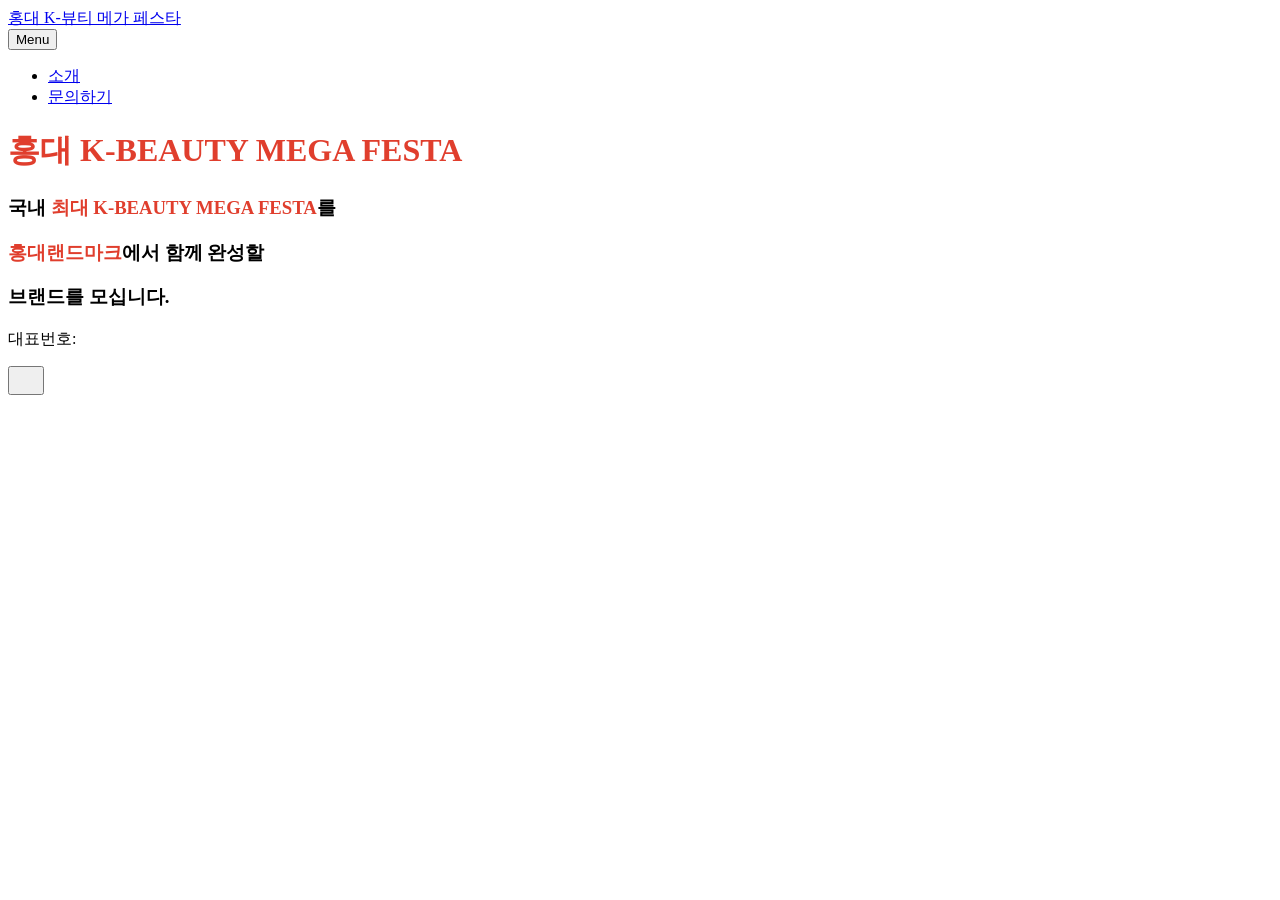
<file: index.html>
<!DOCTYPE html><html lang="ko"><head><meta charset="utf-8"><meta http-equiv="X-UA-Compatible" content="IE=edge"><meta name="viewport" content="width=device-width,initial-scale=1"><title>홍대 K-뷰티 메가 페스타</title><meta name="generator" content="Publii Open-Source CMS for Static Site"><link rel="canonical" href="https://hkmf.netlify.app/"><link rel="alternate" type="application/atom+xml" href="https://hkmf.netlify.app/feed.xml" title="홍대 K-뷰티 메가 페스타 - RSS"><link rel="alternate" type="application/json" href="https://hkmf.netlify.app/feed.json" title="홍대 K-뷰티 메가 페스타 - JSON"><meta property="og:title" content="홍대 K-뷰티 메가 페스타"><meta property="og:site_name" content="홍대 K-뷰티 메가 페스타"><meta property="og:description" content=""><meta property="og:url" content="https://hkmf.netlify.app/"><meta property="og:type" content="website"><link rel="stylesheet" href="https://hkmf.netlify.app/assets/css/style.css?v=16a5e3758e429cf3a0f6bb54f45f387a"><script type="application/ld+json">{"@context":"http://schema.org","@type":"Organization","name":"홍대 K-뷰티 메가 페스타","url":"https://hkmf.netlify.app/"}</script><noscript><style>img[loading] {
                    opacity: 1;
                }</style></noscript></head><body class="home-template"><header class="top js-header"><a class="logo" href="https://hkmf.netlify.app/">홍대 K-뷰티 메가 페스타</a><nav class="navbar js-navbar"><button class="navbar__toggle js-toggle" aria-label="Menu" aria-haspopup="true" aria-expanded="false"><span class="navbar__toggle-box"><span class="navbar__toggle-inner">Menu</span></span></button><ul class="navbar__menu"><li><a href="https://hkmf.netlify.app/intro.html" target="_self">소개</a></li><li><a href="https://hkmf.netlify.app/question.html" target="_self">문의하기</a></li></ul></nav></header><main><div class="hero hero--noimage"><header class="hero__content"><div class="wrapper"><h1 class="align-center"><span style="color: #e03e2d;">홍대 K-BEAUTY MEGA FESTA</span></h1><h3 class="align-center">국내 <span style="color: #e03e2d;">최대 K-BEAUTY MEGA FESTA</span>를</h3><h3 class="align-center"><span style="color: #e03e2d;">홍대랜드마크</span>에서 함께 완성할</h3><h3 class="align-center">브랜드를 모십니다.</h3></div></header></div><div class="wrapper feed"></div></main><footer class="footer"><div class="wrapper"><div class="footer__copyright"><p class="align-right">대표번호: </p></div><button id="backToTop" class="footer__bttop" aria-label="Back to top" title="Back to top"><svg width="20" height="20"><use xlink:href="https://hkmf.netlify.app/assets/svg/svg-map.svg#toparrow"/></svg></button></div></footer><script defer="defer" src="https://hkmf.netlify.app/assets/js/scripts.min.js?v=dafec4f87fead6718cb125f0b0fc8441"></script><script>window.publiiThemeMenuConfig={mobileMenuMode:'sidebar',animationSpeed:300,submenuWidth: 'auto',doubleClickTime:500,mobileMenuExpandableSubmenus:true,relatedContainerForOverlayMenuSelector:'.top'};</script><script>var images = document.querySelectorAll('img[loading]');
        for (var i = 0; i < images.length; i++) {
            if (images[i].complete) {
                images[i].classList.add('is-loaded');
            } else {
                images[i].addEventListener('load', function () {
                    this.classList.add('is-loaded');
                }, false);
            }
        }</script></body></html>
</file>
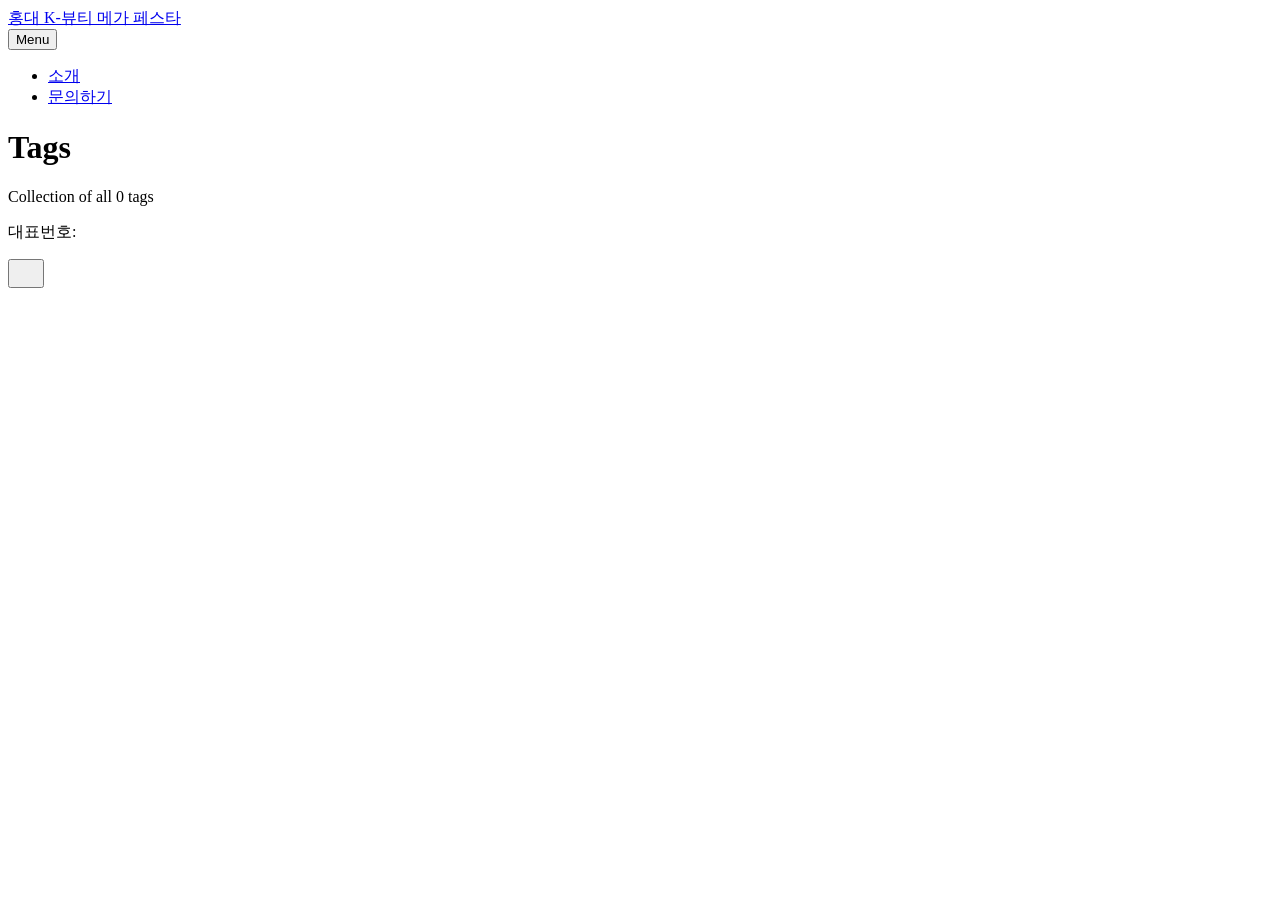
<file: tags/index.html>
<!DOCTYPE html><html lang="ko"><head><meta charset="utf-8"><meta http-equiv="X-UA-Compatible" content="IE=edge"><meta name="viewport" content="width=device-width,initial-scale=1"><title>All tags - 홍대 K-뷰티 메가 페스타</title><meta name="robots" content="noindex, follow"><meta name="generator" content="Publii Open-Source CMS for Static Site"><link rel="alternate" type="application/atom+xml" href="https://hkmf.netlify.app/feed.xml" title="홍대 K-뷰티 메가 페스타 - RSS"><link rel="alternate" type="application/json" href="https://hkmf.netlify.app/feed.json" title="홍대 K-뷰티 메가 페스타 - JSON"><meta property="og:title" content="홍대 K-뷰티 메가 페스타"><meta property="og:site_name" content="홍대 K-뷰티 메가 페스타"><meta property="og:description" content=""><meta property="og:url" content="https://hkmf.netlify.app/tags/"><meta property="og:type" content="website"><link rel="stylesheet" href="https://hkmf.netlify.app/assets/css/style.css?v=16a5e3758e429cf3a0f6bb54f45f387a"><script type="application/ld+json">{"@context":"http://schema.org","@type":"Organization","name":"홍대 K-뷰티 메가 페스타","url":"https://hkmf.netlify.app/"}</script><noscript><style>img[loading] {
                    opacity: 1;
                }</style></noscript></head><body class="tags-template"><header class="top js-header"><a class="logo" href="https://hkmf.netlify.app/">홍대 K-뷰티 메가 페스타</a><nav class="navbar js-navbar"><button class="navbar__toggle js-toggle" aria-label="Menu" aria-haspopup="true" aria-expanded="false"><span class="navbar__toggle-box"><span class="navbar__toggle-inner">Menu</span></span></button><ul class="navbar__menu"><li><a href="https://hkmf.netlify.app/intro.html" target="_self">소개</a></li><li><a href="https://hkmf.netlify.app/question.html" target="_self">문의하기</a></li></ul></nav></header><main class="page page--tags"><div class="hero hero--noimage"><header class="hero__content"><div class="wrapper"><h1>Tags</h1><p class="page__desc">Collection of all 0 tags</p></div></header></div><div class="wrapper"><ul class="feed feed--grid"></ul></div></main><footer class="footer"><div class="wrapper"><div class="footer__copyright"><p class="align-right">대표번호: </p></div><button id="backToTop" class="footer__bttop" aria-label="Back to top" title="Back to top"><svg width="20" height="20"><use xlink:href="https://hkmf.netlify.app/assets/svg/svg-map.svg#toparrow"/></svg></button></div></footer><script defer="defer" src="https://hkmf.netlify.app/assets/js/scripts.min.js?v=dafec4f87fead6718cb125f0b0fc8441"></script><script>window.publiiThemeMenuConfig={mobileMenuMode:'sidebar',animationSpeed:300,submenuWidth: 'auto',doubleClickTime:500,mobileMenuExpandableSubmenus:true,relatedContainerForOverlayMenuSelector:'.top'};</script><script>var images = document.querySelectorAll('img[loading]');
        for (var i = 0; i < images.length; i++) {
            if (images[i].complete) {
                images[i].classList.add('is-loaded');
            } else {
                images[i].addEventListener('load', function () {
                    this.classList.add('is-loaded');
                }, false);
            }
        }</script></body></html>
</file>
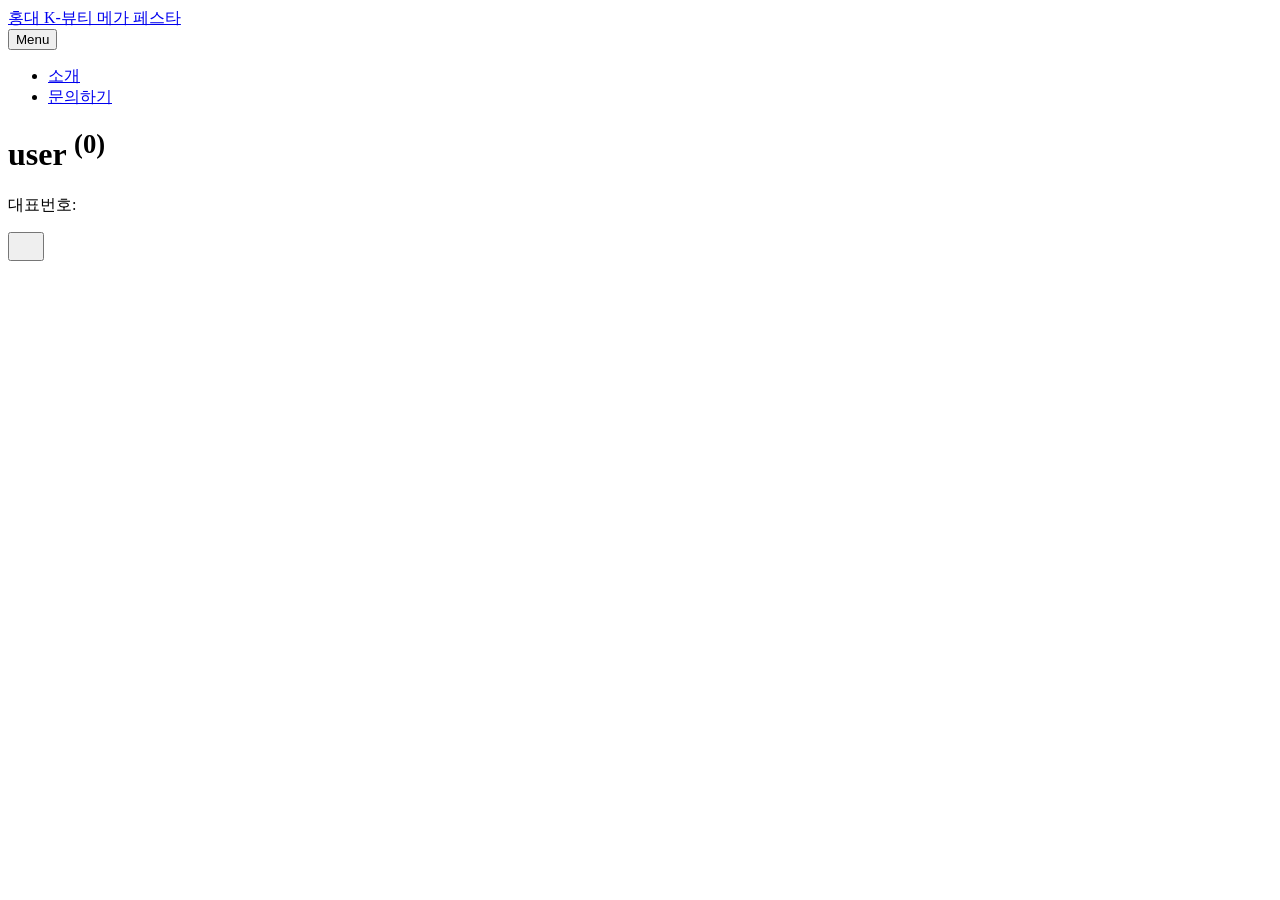
<file: authors/user/index.html>
<!DOCTYPE html><html lang="ko"><head><meta charset="utf-8"><meta http-equiv="X-UA-Compatible" content="IE=edge"><meta name="viewport" content="width=device-width,initial-scale=1"><title>Author: user - 홍대 K-뷰티 메가 페스타</title><meta name="robots" content="noindex, follow"><meta name="generator" content="Publii Open-Source CMS for Static Site"><link rel="alternate" type="application/atom+xml" href="https://hkmf.netlify.app/feed.xml" title="홍대 K-뷰티 메가 페스타 - RSS"><link rel="alternate" type="application/json" href="https://hkmf.netlify.app/feed.json" title="홍대 K-뷰티 메가 페스타 - JSON"><meta property="og:title" content="user"><meta property="og:site_name" content="홍대 K-뷰티 메가 페스타"><meta property="og:description" content=""><meta property="og:url" content="https://hkmf.netlify.app/authors/user/"><meta property="og:type" content="website"><link rel="stylesheet" href="https://hkmf.netlify.app/assets/css/style.css?v=16a5e3758e429cf3a0f6bb54f45f387a"><script type="application/ld+json">{"@context":"http://schema.org","@type":"Organization","name":"홍대 K-뷰티 메가 페스타","url":"https://hkmf.netlify.app/"}</script><noscript><style>img[loading] {
                    opacity: 1;
                }</style></noscript></head><body class="author-template"><header class="top js-header"><a class="logo" href="https://hkmf.netlify.app/">홍대 K-뷰티 메가 페스타</a><nav class="navbar js-navbar"><button class="navbar__toggle js-toggle" aria-label="Menu" aria-haspopup="true" aria-expanded="false"><span class="navbar__toggle-box"><span class="navbar__toggle-inner">Menu</span></span></button><ul class="navbar__menu"><li><a href="https://hkmf.netlify.app/intro.html" target="_self">소개</a></li><li><a href="https://hkmf.netlify.app/question.html" target="_self">문의하기</a></li></ul></nav></header><main class="page page--author"><div class="hero hero--noimage"><header class="hero__content"><div class="wrapper page--author__wrapper"><div><h1>user <sup>(0)</sup></h1></div></div></header></div><div class="wrapper feed"></div></main><footer class="footer"><div class="wrapper"><div class="footer__copyright"><p class="align-right">대표번호: </p></div><button id="backToTop" class="footer__bttop" aria-label="Back to top" title="Back to top"><svg width="20" height="20"><use xlink:href="https://hkmf.netlify.app/assets/svg/svg-map.svg#toparrow"/></svg></button></div></footer><script defer="defer" src="https://hkmf.netlify.app/assets/js/scripts.min.js?v=dafec4f87fead6718cb125f0b0fc8441"></script><script>window.publiiThemeMenuConfig={mobileMenuMode:'sidebar',animationSpeed:300,submenuWidth: 'auto',doubleClickTime:500,mobileMenuExpandableSubmenus:true,relatedContainerForOverlayMenuSelector:'.top'};</script><script>var images = document.querySelectorAll('img[loading]');
        for (var i = 0; i < images.length; i++) {
            if (images[i].complete) {
                images[i].classList.add('is-loaded');
            } else {
                images[i].addEventListener('load', function () {
                    this.classList.add('is-loaded');
                }, false);
            }
        }</script></body></html>
</file>
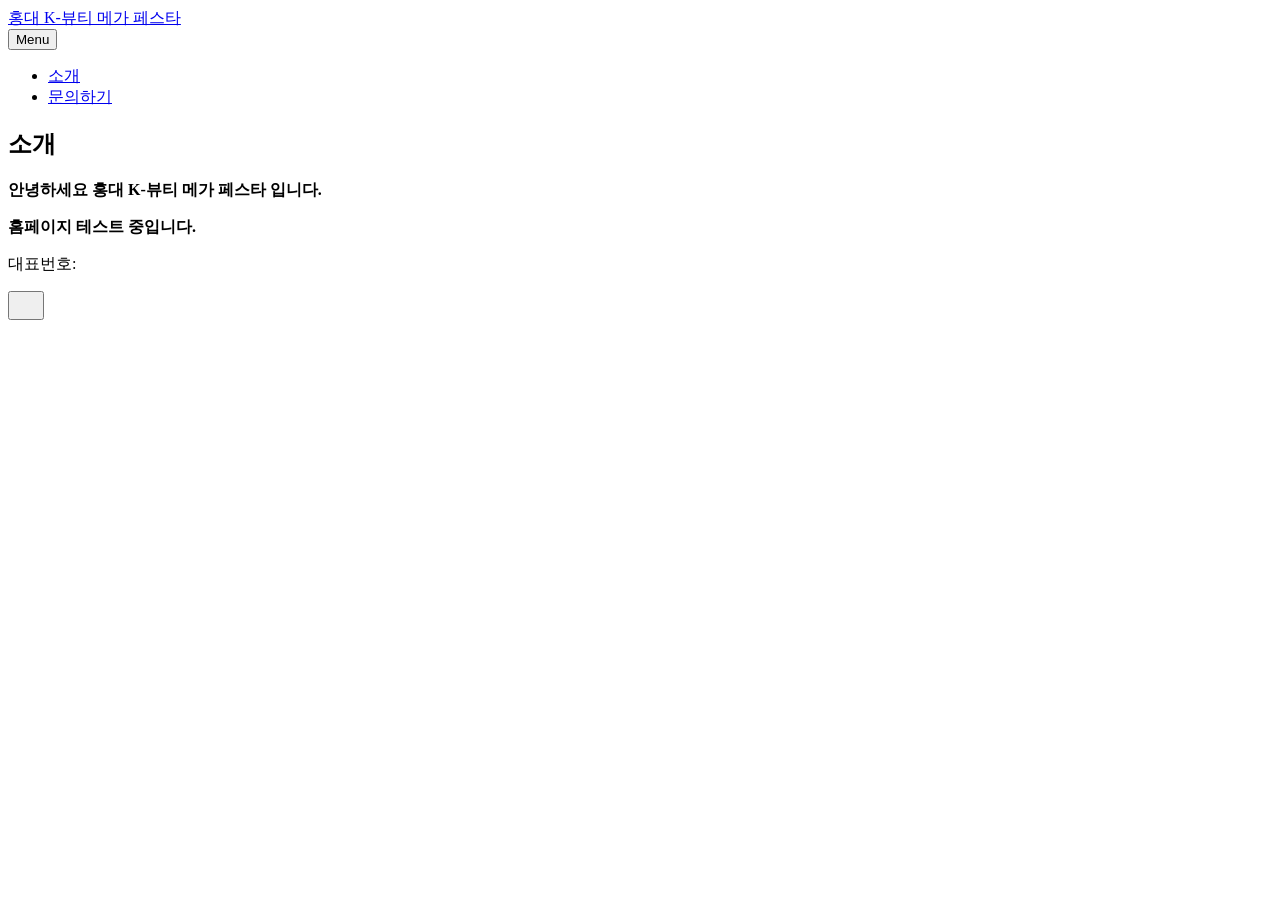
<file: intro.html>
<!DOCTYPE html><html lang="ko"><head><meta charset="utf-8"><meta http-equiv="X-UA-Compatible" content="IE=edge"><meta name="viewport" content="width=device-width,initial-scale=1"><title>소개 - 홍대 K-뷰티 메가 페스타</title><meta name="description" content="안녕하세요 홍대 K-뷰티 메가 페스타 입니다. 홈페이지 테스트 중입니다."><meta name="generator" content="Publii Open-Source CMS for Static Site"><link rel="canonical" href="https://hkmf.netlify.app/intro.html"><link rel="alternate" type="application/atom+xml" href="https://hkmf.netlify.app/feed.xml" title="홍대 K-뷰티 메가 페스타 - RSS"><link rel="alternate" type="application/json" href="https://hkmf.netlify.app/feed.json" title="홍대 K-뷰티 메가 페스타 - JSON"><meta property="og:title" content="소개"><meta property="og:site_name" content="홍대 K-뷰티 메가 페스타"><meta property="og:description" content="안녕하세요 홍대 K-뷰티 메가 페스타 입니다. 홈페이지 테스트 중입니다."><meta property="og:url" content="https://hkmf.netlify.app/intro.html"><meta property="og:type" content="article"><link rel="stylesheet" href="https://hkmf.netlify.app/assets/css/style.css?v=16a5e3758e429cf3a0f6bb54f45f387a"><script type="application/ld+json">{"@context":"http://schema.org","@type":"Article","mainEntityOfPage":{"@type":"WebPage","@id":"https://hkmf.netlify.app/intro.html"},"headline":"소개","datePublished":"2026-05-12T23:25+09:00","dateModified":"2026-05-29T23:59+09:00","description":"안녕하세요 홍대 K-뷰티 메가 페스타 입니다. 홈페이지 테스트 중입니다.","author":{"@type":"Person","name":"user","url":"https://hkmf.netlify.app/authors/user/"},"publisher":{"@type":"Organization","name":"user"}}</script><noscript><style>img[loading] {
                    opacity: 1;
                }</style></noscript></head><body class="page-template"><header class="top js-header"><a class="logo" href="https://hkmf.netlify.app/">홍대 K-뷰티 메가 페스타</a><nav class="navbar js-navbar"><button class="navbar__toggle js-toggle" aria-label="Menu" aria-haspopup="true" aria-expanded="false"><span class="navbar__toggle-box"><span class="navbar__toggle-inner">Menu</span></span></button><ul class="navbar__menu"><li class="active"><a href="https://hkmf.netlify.app/intro.html" target="_self">소개</a></li><li><a href="https://hkmf.netlify.app/question.html" target="_self">문의하기</a></li></ul></nav></header><main class="page"><article class="content"><div class="hero hero--noimage"><header class="hero__content"><div class="wrapper"><h1>소개</h1></div></header></div><div class="entry-wrapper content__entry"><p><strong>안녕하세요 홍대 K-뷰티 메가 페스타 입니다.</strong></p><p><strong>홈페이지 테스트 중입니다.</strong></p></div></article></main><footer class="footer"><div class="wrapper"><div class="footer__copyright"><p class="align-right">대표번호: </p></div><button id="backToTop" class="footer__bttop" aria-label="Back to top" title="Back to top"><svg width="20" height="20"><use xlink:href="https://hkmf.netlify.app/assets/svg/svg-map.svg#toparrow"/></svg></button></div></footer><script defer="defer" src="https://hkmf.netlify.app/assets/js/scripts.min.js?v=dafec4f87fead6718cb125f0b0fc8441"></script><script>window.publiiThemeMenuConfig={mobileMenuMode:'sidebar',animationSpeed:300,submenuWidth: 'auto',doubleClickTime:500,mobileMenuExpandableSubmenus:true,relatedContainerForOverlayMenuSelector:'.top'};</script><script>var images = document.querySelectorAll('img[loading]');
        for (var i = 0; i < images.length; i++) {
            if (images[i].complete) {
                images[i].classList.add('is-loaded');
            } else {
                images[i].addEventListener('load', function () {
                    this.classList.add('is-loaded');
                }, false);
            }
        }</script></body></html>
</file>
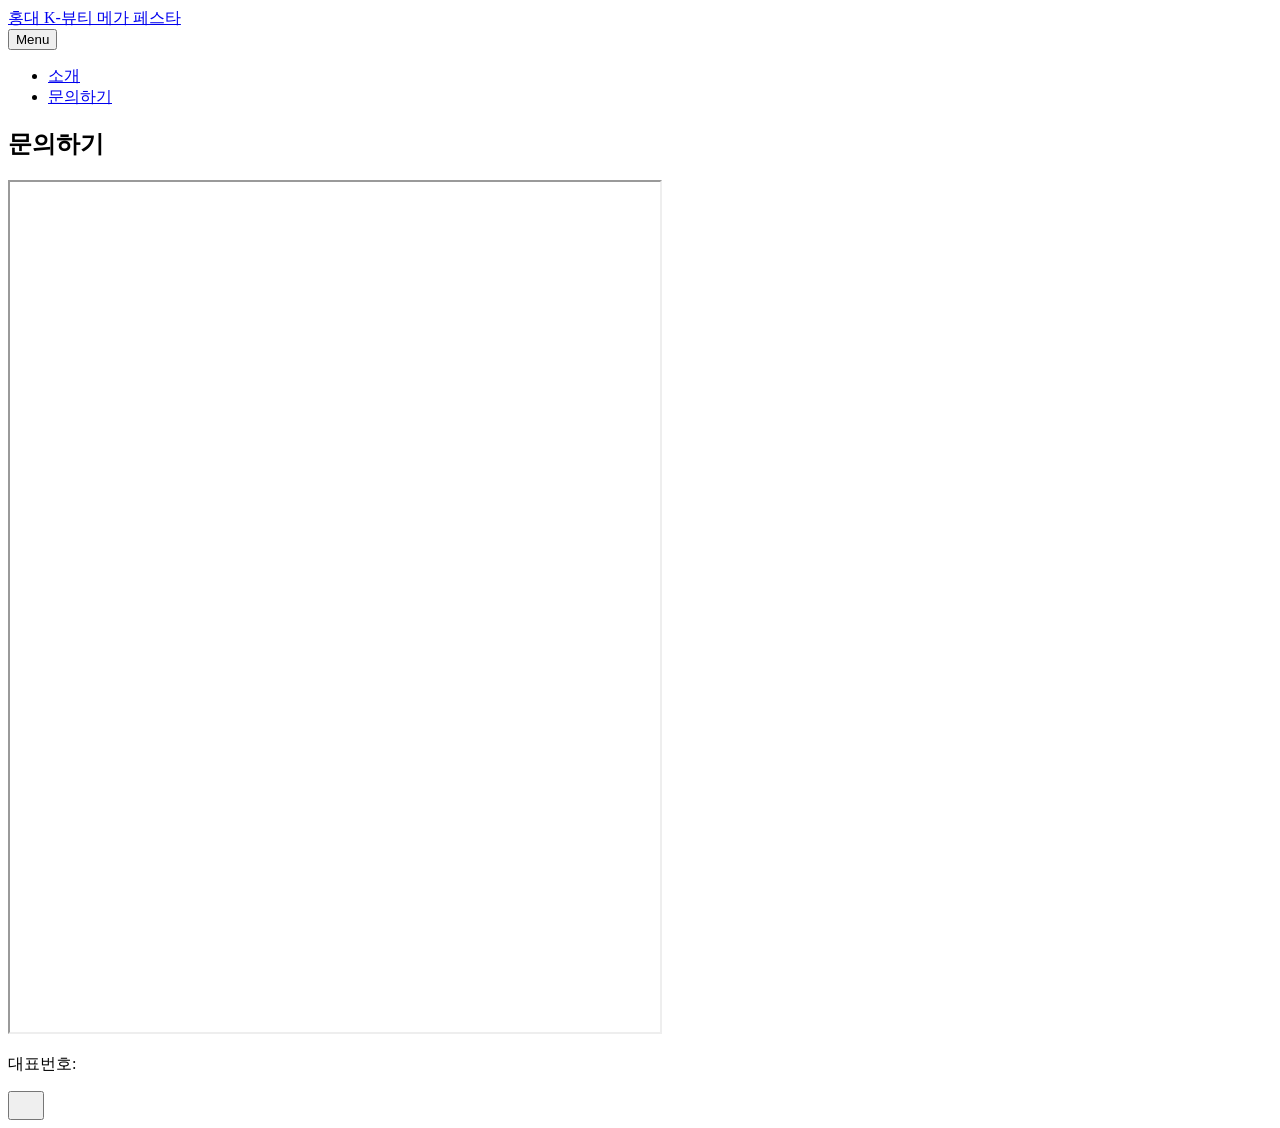
<file: question.html>
<!DOCTYPE html><html lang="ko"><head><meta charset="utf-8"><meta http-equiv="X-UA-Compatible" content="IE=edge"><meta name="viewport" content="width=device-width,initial-scale=1"><title>문의하기 - 홍대 K-뷰티 메가 페스타</title><meta name="generator" content="Publii Open-Source CMS for Static Site"><link rel="canonical" href="https://hkmf.netlify.app/question.html"><link rel="alternate" type="application/atom+xml" href="https://hkmf.netlify.app/feed.xml" title="홍대 K-뷰티 메가 페스타 - RSS"><link rel="alternate" type="application/json" href="https://hkmf.netlify.app/feed.json" title="홍대 K-뷰티 메가 페스타 - JSON"><meta property="og:title" content="문의하기"><meta property="og:site_name" content="홍대 K-뷰티 메가 페스타"><meta property="og:description" content=""><meta property="og:url" content="https://hkmf.netlify.app/question.html"><meta property="og:type" content="article"><link rel="stylesheet" href="https://hkmf.netlify.app/assets/css/style.css?v=16a5e3758e429cf3a0f6bb54f45f387a"><script type="application/ld+json">{"@context":"http://schema.org","@type":"Article","mainEntityOfPage":{"@type":"WebPage","@id":"https://hkmf.netlify.app/question.html"},"headline":"문의하기","datePublished":"2026-05-29T23:32+09:00","dateModified":"2026-05-30T00:00+09:00","description":"","author":{"@type":"Person","name":"user","url":"https://hkmf.netlify.app/authors/user/"},"publisher":{"@type":"Organization","name":"user"}}</script><noscript><style>img[loading] {
                    opacity: 1;
                }</style></noscript></head><body class="page-template"><header class="top js-header"><a class="logo" href="https://hkmf.netlify.app/">홍대 K-뷰티 메가 페스타</a><nav class="navbar js-navbar"><button class="navbar__toggle js-toggle" aria-label="Menu" aria-haspopup="true" aria-expanded="false"><span class="navbar__toggle-box"><span class="navbar__toggle-inner">Menu</span></span></button><ul class="navbar__menu"><li><a href="https://hkmf.netlify.app/intro.html" target="_self">소개</a></li><li class="active"><a href="https://hkmf.netlify.app/question.html" target="_self">문의하기</a></li></ul></nav></header><main class="page"><article class="content"><div class="hero hero--noimage"><header class="hero__content"><div class="wrapper"><h1>문의하기</h1></div></header></div><div class="entry-wrapper content__entry"><div class="post__iframe"><iframe loading="lazy" width="650" height="850" src="https://docs.google.com/forms/d/e/1FAIpQLSfYZdPIkcMJ0Zn7Je2a0JjhI3lIHKYPPBv6AU0dQv0_UY-gAA/viewform?usp=publish-editor"></iframe></div></div></article></main><footer class="footer"><div class="wrapper"><div class="footer__copyright"><p class="align-right">대표번호: </p></div><button id="backToTop" class="footer__bttop" aria-label="Back to top" title="Back to top"><svg width="20" height="20"><use xlink:href="https://hkmf.netlify.app/assets/svg/svg-map.svg#toparrow"/></svg></button></div></footer><script defer="defer" src="https://hkmf.netlify.app/assets/js/scripts.min.js?v=dafec4f87fead6718cb125f0b0fc8441"></script><script>window.publiiThemeMenuConfig={mobileMenuMode:'sidebar',animationSpeed:300,submenuWidth: 'auto',doubleClickTime:500,mobileMenuExpandableSubmenus:true,relatedContainerForOverlayMenuSelector:'.top'};</script><script>var images = document.querySelectorAll('img[loading]');
        for (var i = 0; i < images.length; i++) {
            if (images[i].complete) {
                images[i].classList.add('is-loaded');
            } else {
                images[i].addEventListener('load', function () {
                    this.classList.add('is-loaded');
                }, false);
            }
        }</script></body></html>
</file>
